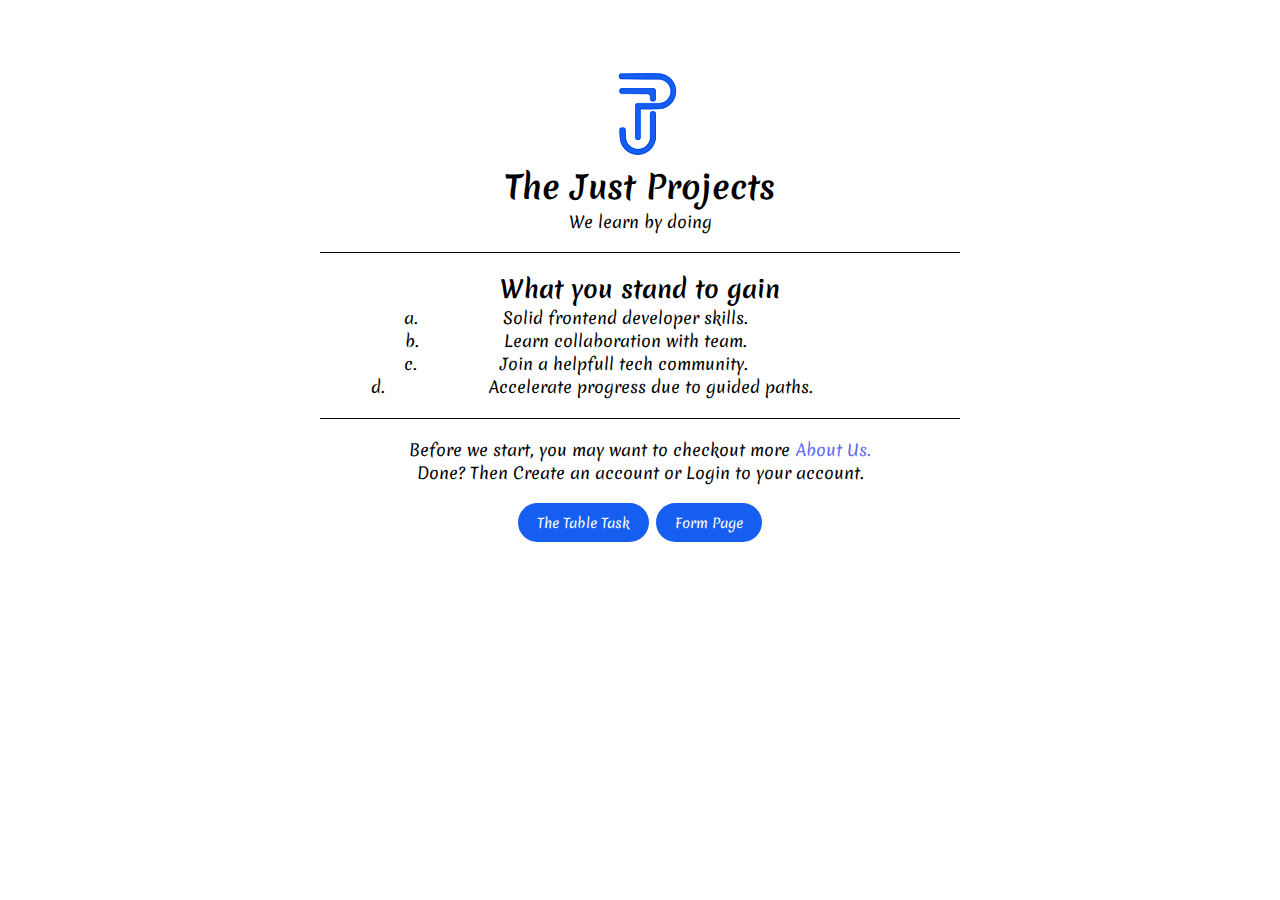
<file: index.html>
<!DOCTYPE html>
<html lang="en">

<head>
    <meta charset="UTF-8">
    <meta http-equiv="X-UA-Compatible" content="IE=edge">
    <meta name="viewport" content="width=device-width, initial-scale=1.0">
    <link rel="preconnect" href="https://fonts.googleapis.com">
    <link rel="preconnect" href="https://fonts.gstatic.com" crossorigin>
    <link href="https://fonts.googleapis.com/css2?family=Merienda:wght@600&display=swap" rel="stylesheet">
    <link rel="stylesheet" href="style.css">
    <title>Homepage</title>
</head>

<body>
    <div class="container">

        <div class="image">
            <img src="img/tjp.png" alt="Just Project logo">
        </div>
        <header>
            <h1>
                The Just Projects
            </h1>
            <p>We learn by doing</p>
        </header>
        
        <div class="article">
            <h2>
                What you stand to gain
            </h2>
            <ul>
                <span class="alphabet">
                    <p>a.</p>
                    <p>Solid frontend developer skills.</p>
                </span>
                <span class="alphabet">
                    <p>b.</p>
                    <p>Learn collaboration with team.</p>
                </span>
                <span class="alphabet">
                    <p>c.</p>
                    <p>Join a helpfull tech community.</p>
                </span>
                <span class="__alphabet">
                    <div class="p">d.</div>
                    <span class="d">Accelerate progress due to guided paths.</span>
                </span>
            </ul>
        </div>
        
        <div class="article">
            <span>
                <p>Before we start, you may want to checkout more</p>
                <a class="link" href="about.html"> About Us.</a>
            </span>
            <p>Done? Then Create an account or Login to your account.</p>
        </div>
        <span class="btn">
            <button><a class="a" href="table.html">The Table Task</a></button>
            <button><a class="a" href="form.html">Form Page</a></button>
        </span>
    </div>

</body>

</html>
</file>
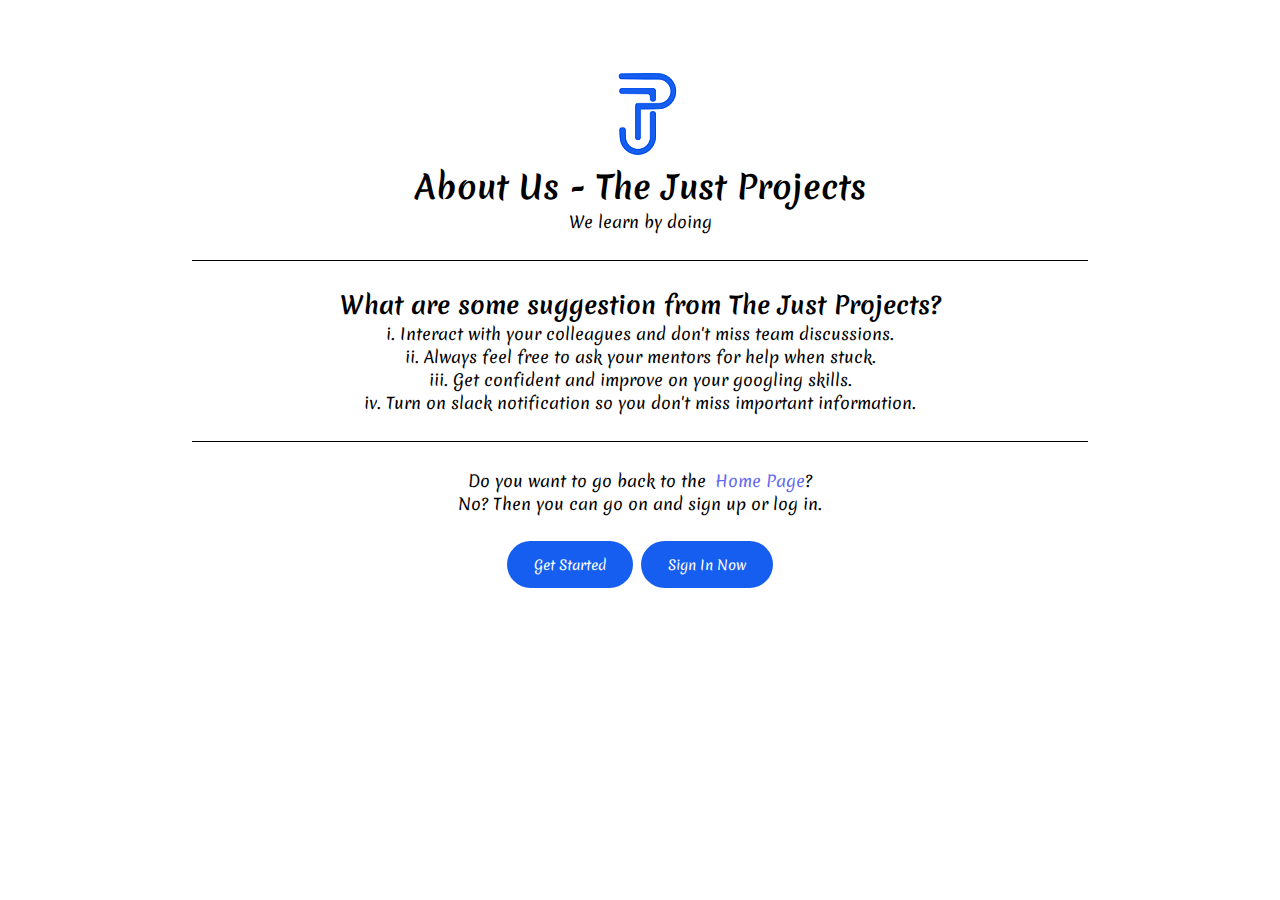
<file: about.html>
<!DOCTYPE html>
<html lang="en">

<head>
    <meta charset="UTF-8">
    <meta http-equiv="X-UA-Compatible" content="IE=edge">
    <meta name="viewport" content="width=device-width, initial-scale=1.0">
    <link rel="preconnect" href="https://fonts.googleapis.com">
    <link rel="preconnect" href="https://fonts.gstatic.com" crossorigin>
    <link href="https://fonts.googleapis.com/css2?family=Merienda:wght@600&display=swap" rel="stylesheet">
    <link rel="stylesheet" href="style.css">
    <title>About Page</title>
</head>

<body>
    <div class="container2">
        <div class="image">
            <img src="img/tjp.png" alt="Just Project logo">
        </div>
        <header>
            <h1>
                About Us - The Just Projects
            </h1>
            <p>We learn by doing</p>
        </header>
        

        <div class="article">
            <h2>

                What are some suggestion from The Just Projects?

            </h2>
            <div>
                <p>i. Interact with your colleagues and don't miss team discussions.</p>
                <p>ii. Always feel free to ask your mentors for help when stuck.</p>
                <p>iii. Get confident and improve on your googling skills.</p>
                <p>iv. Turn on slack notification so you don't miss important information.</p>
            </div>
        </div>
        
        <div class="article">
            <span>
                Do you want to go back to the
                <a class="link" href="index.html">Home Page</a>?
            </span>
            <p>No? Then you can go on and sign up or log in.</p>
        </div>
        <span class="btn">
            <button>Get Started</button>
            <button>Sign In Now</button>
        </span>
    </div>
</body>

</html>
</file>
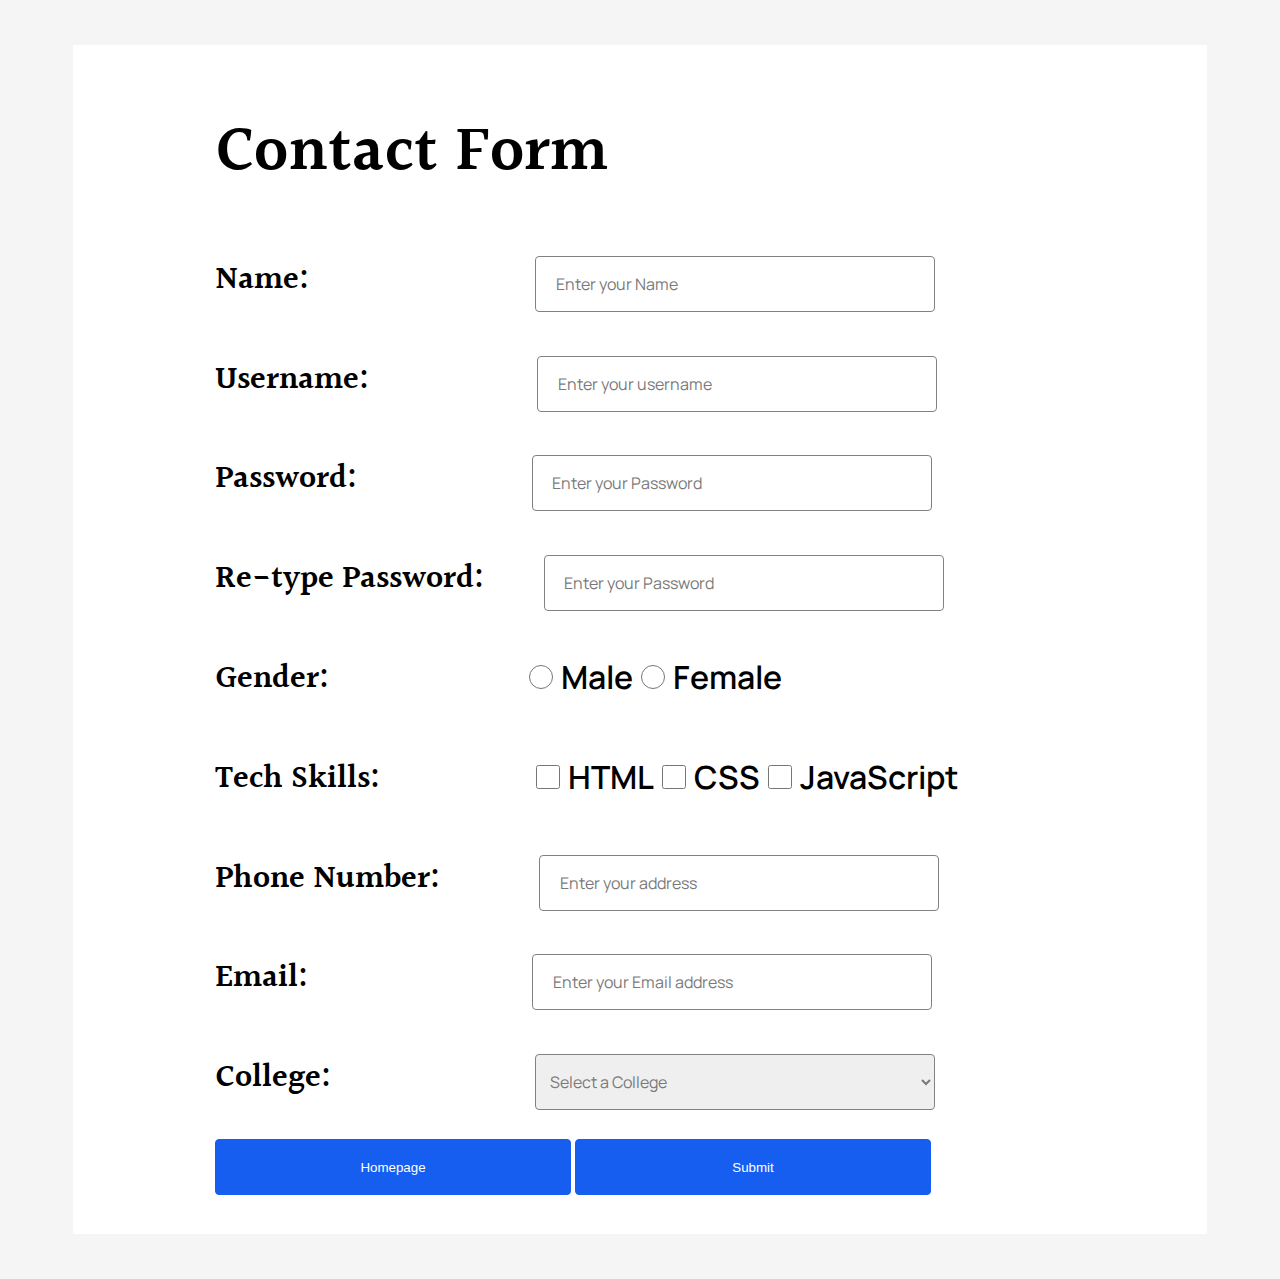
<file: form.html>
<!DOCTYPE html>
<html lang="en">

<head>
    <meta charset="UTF-8">
    <meta http-equiv="X-UA-Compatible" content="IE=edge">
    <meta name="viewport" content="width=device-width, initial-scale=1.0">
    <link rel="preconnect" href="https://fonts.googleapis.com">
    <link rel="preconnect" href="https://fonts.gstatic.com" crossorigin>
    <link href="https://fonts.googleapis.com/css2?family=Manrope:wght@200&display=swap" rel="stylesheet">
    <link rel="preconnect" href="https://fonts.googleapis.com">
    <link rel="preconnect" href="https://fonts.gstatic.com" crossorigin>
    <link href="https://fonts.googleapis.com/css2?family=Halant&display=swap" rel="stylesheet">
    <link rel="stylesheet" href="form_style.css">
    <title>Form</title>
</head>

<body>
    <div class="form_container">
        <h1>Contact Form</h1>
        <form>
            <div class="name">
                <label for="name">Name:</label>
                <input type="text" name="name" id="name" placeholder="Enter your Name" required>
            </div>
            <div class="username">
                <label for="username">Username:</label>
                <input type="text" name="username" id="username" placeholder="Enter your username" required>
            </div>
            <div class="password">
                <label for="password">Password:</label>
                <input type="password" name="password" id="password" placeholder="Enter your Password" required>
            </div>
            <div class="re-type_password">
                <label for="pass">Re-type Password:</label>
                <input type="password" name="password" id="re-type_password" placeholder="Enter your Password" required>
            </div>
            <div class="gender">
                <label for="gender">Gender:</label>
                <span class="gender_radio">
                    <input type="radio" name="gender" id="gender" required>
                    <label for="gender" class="male">Male</label>
                    <input type="radio" name="gender" id="gender_female" required>
                    <label for="gender" class="female">Female</label>
                </span>
            </div>
            <div class="skills">
                <label for="skills">Tech Skills:</label>
                <span class="skills_checkbox">
                    <input type="checkbox" name="html" id="html_checkbox" required>
                    <label for="html" class="html">HTML</label>
                    <input type="checkbox" name="css" id="css_checkbox" required>
                    <label for="css" class="css">CSS</label>
                    <input type="checkbox" name="javascript" id="js_checkbox" required>
                    <label for="javascript" class="javascript">JavaScript</label>
                </span>
            </div>
            <div class="number">
                <label for="number">Phone Number:</label>
                <input type="tel" name="number" id="number" placeholder="Enter your address" required>
            </div>
            <div class="email">
                <label for="email">Email:</label>
                <input type="email" name="email" id="email" placeholder="Enter your Email address" required>
            </div>
            <div class="college">
                <label for="college">College:</label>
                <select name="college" id="college" required>
                    <option value="" disabled selected>Select a College</option>
                </select>
            </div>
            <div>
                <button class="button"><a class="a" href="index.html">Homepage</a></button>
                <button class="button">Submit</button>
            </div>
        </form>
    </div>
</body>

</html>
</file>
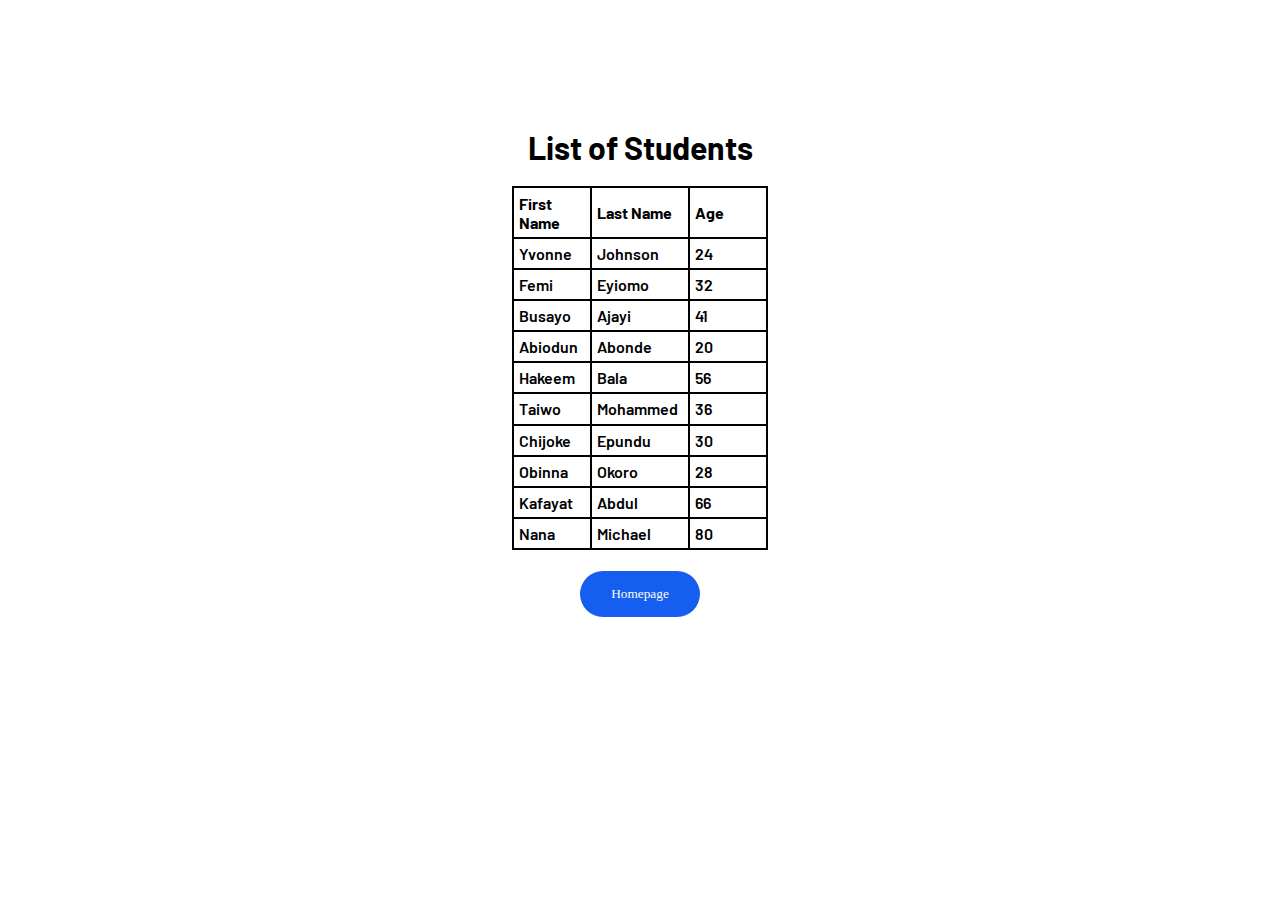
<file: table.html>
<!DOCTYPE html>
<html lang="en">

<head>
    <meta charset="UTF-8">
    <meta http-equiv="X-UA-Compatible" content="IE=edge">
    <meta name="viewport" content="width=device-width, initial-scale=1.0">
    <link rel="preconnect" href="https://fonts.googleapis.com">
    <link rel="preconnect" href="https://fonts.gstatic.com" crossorigin>
    <link href="https://fonts.googleapis.com/css2?family=Barlow&display=swap" rel="stylesheet">
    <link rel="stylesheet" href="style.css">
    <title>Table Task</title>
</head>

<body class="table-body">

    <h1 class="table-header">
        List of Students
    </h1>

    <table>
        <thead>
            <tr>
                <th>First Name</th>
                <th>Last Name</th>
                <th>Age</th>
            </tr>
        </thead>

        <tbody>
            <tr>
                <td>Yvonne</td>
                <td>Johnson</td>
                <td>24</td>
            </tr>
            <tr>
                <td>Femi</td>
                <td>Eyiomo</td>
                <td>32</td>
            </tr>
            <tr>
                <td>Busayo</td>
                <td>Ajayi</td>
                <td>41</td>
            </tr>
            <tr>
                <td>Abiodun</td>
                <td>Abonde</td>
                <td>20</td>
            </tr>
            <tr>
                <td>Hakeem</td>
                <td>Bala</td>
                <td>56</td>
            </tr>
            <tr>
                <td>Taiwo</td>
                <td>Mohammed</td>
                <td>36</td>
            </tr>
            <tr>
                <td>Chijoke</td>
                <td>Epundu</td>
                <td>30</td>
            </tr>
            <tr>
                <td>Obinna</td>
                <td>Okoro</td>
                <td>28</td>
            </tr>
            <tr>
                <td>Kafayat</td>
                <td>Abdul</td>
                <td>66</td>
            </tr>
            <tr>
                <td>Nana</td>
                <td>Michael</td>
                <td>80</td>
            </tr>
        </tbody>
    </table>
    <div class="table-button">
        <button><a class="a" href="index.html">Homepage</a></button>
    </div>

</body>

</html>
</file>
<file: style.css>
* {
    padding: 0;
    margin: 0;
    box-sizing: border-box;
}

.image, h1, h2, p, span {
    display: flex;
    justify-content: center;
    
}
.container {
    font-family: 'Merienda', cursive;
    margin: 5% 25%; 
}
.container2 {
    font-family: 'Merienda', cursive;
    margin: 5% 15%;
}
header {
    padding-bottom: 3%;
}
.article {
    padding: 3% 0;
    border-top: 1px solid;
}
.alphabet {
  display: flex;
  justify-content: space-evenly;
  padding-right: 20%;
}
.__alphabet {
    padding-right: 15%;  
}
.p {
    padding-right: 19%;
}

.btn {
    gap: 1%;
}
.link {
    padding-left: 1%;
    color: rgb(99,105,240);
    text-decoration: none;
}

button {
    border: none;
    border-radius: 10rem;
    padding: 1.5% 3%;
    background-color: hsl(220,87%,51%);
    color: white;
    cursor: pointer;
    font-family: 'Merienda', cursive;
}
.a {
    color: white;
    text-decoration: none;
}

/* Table Task styling */

.table-body {
    font-family: 'Barlow', sans-serif;
    font-weight: 600;
    text-align: center;
    margin: 10%;
}
.table-header {
    padding-bottom: 2%;
}
table {
    margin: auto;
}
table, th, td {
    border: 2px solid black;
    border-collapse: collapse;
    text-align: start;
    padding:2%;
    width: 25%;
}
.table-button {
    padding-top: 2%;
}
</file>
<file: form_style.css>
* {
  padding: 0;
  margin: 0;
  box-sizing: border-box;
}
body {
  background-color: whitesmoke;
}

.form_container {
  margin: 45px auto;
  padding-left: 142px;
  padding-top: 60px;
  background-color: white;
  width: 1134px;
  height: 1189px;
}
h1 {
  font-family: "Halant";
  font-style: normal;
  font-weight: 600;
  font-size: 64px;
  line-height: 150%;
  letter-spacing: 0.005em;
  padding-bottom: 4%;
}
.name,
.username,
.password,
.re-type_password,
.gender,
.skills,
.number,
.email,
.college {
  font-family: "Halant";
  font-style: normal;
  font-weight: 600;
  font-size: 32px;
  line-height: 80px;
  padding-bottom: 2%;
}

.male,
.female,
.html,
.css,
.javascript {
  font-family: "Manrope";
  font-style: normal;
  font-weight: 600;
  font-size: 100%;
  line-height: 24px;
  color: #000000;
}

#name,
#username,
#password,
#re-type_password,
#number,
#email {
  width: 400px;
  height: 56px;
  border-radius: 4px;
  border: 1px solid #828282;
  font-family: "Manrope";
  font-style: normal;
  font-weight: 400;
  font-size: 16px;
  line-height: 24px;
  padding-left: 2%;
  outline-color: #155eef;
}
#gender,
#gender_female,
#html_checkbox,
#css_checkbox,
#js_checkbox {
  width: 24px;
  height: 24px;
  border: 1px solid #828282;
}
#name {
  margin-left: 22%;
}
#username {
  margin-left: 16.1%;
}
#password {
  margin-left: 16.8%;
}
#re-type_password {
  margin-left: 5.2%;
}
#number {
  margin-left: 9.2%;
}
#email {
  margin-left: 21.8%;
}
#college {
  margin-left: 19.8%;
  width: 400px;
  height: 56px;
  border-radius: 4px;
  border: 1px solid #828282;
  outline-color: #155eef;
}
.gender_radio {
  margin-left: 19.4%;
}
.skills_checkbox {
  margin-left: 14.9%;
}
.button {
  width: 356px;
  height: 56px;
  background: #155eef;
  border-radius: 4px;
  border: 1px solid #155eef;
  color: white;
}
select:invalid {
  font-family: "Manrope";
  font-style: normal;
  font-weight: 400;
  font-size: 16px;
  line-height: 24px;
  color: #797979;
  padding-left: 1%;
}
::placeholder {
  font-family: "Manrope";
  font-style: normal;
  font-weight: 400;
  font-size: 16px;
  line-height: 24px;
  color: #797979;
}
.a {
  color: white;
  text-decoration: none;
}
</file>
